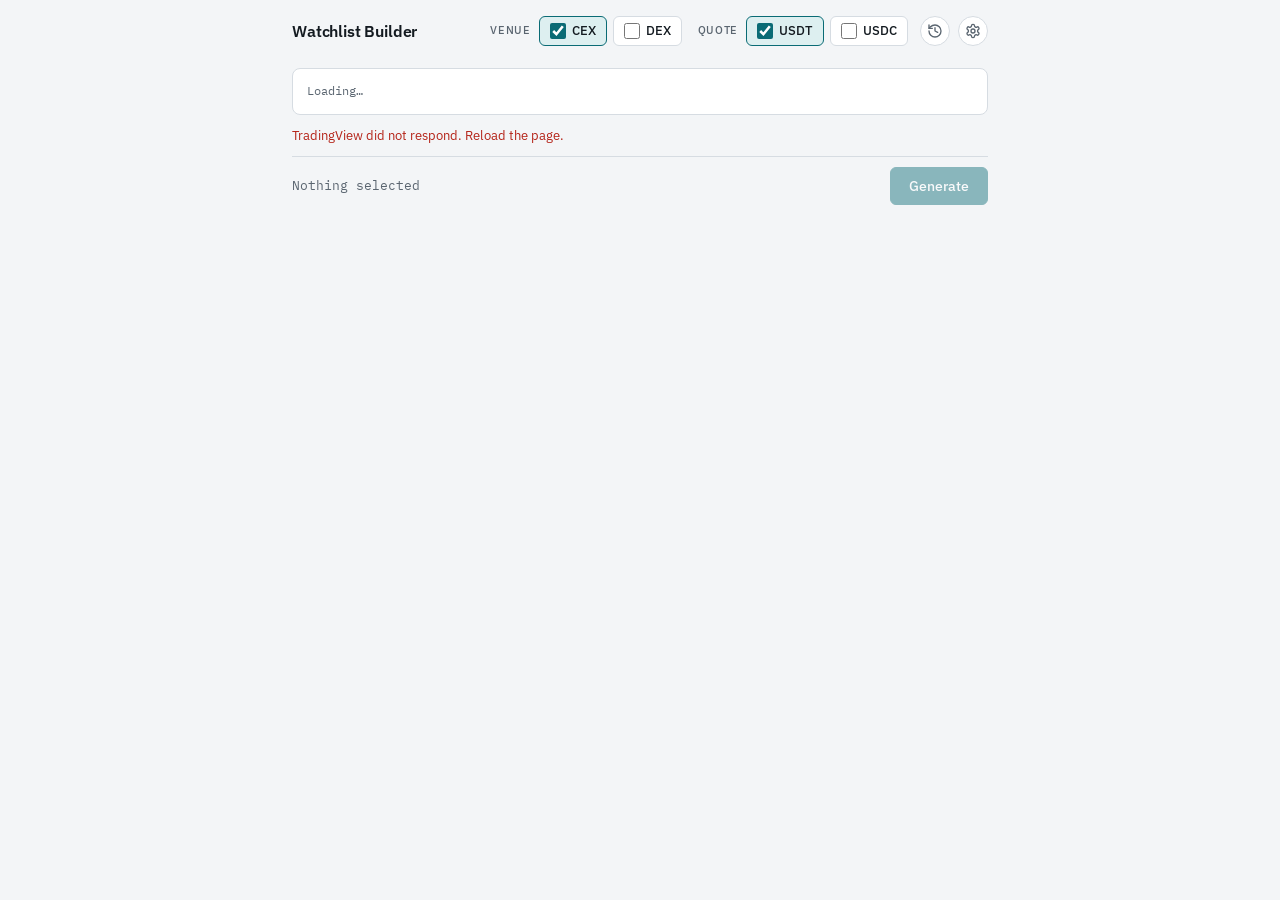
<file: index.html>
<!doctype html>
<html lang="en">
<head>
<meta charset="utf-8">
<meta name="viewport" content="width=device-width, initial-scale=1, viewport-fit=cover">
<title>Watchlist Builder</title>
<meta name="description" content="Live USDT and USDC symbol lists from crypto exchanges, ready to import into TradingView: spot, perps, TradFi">
<script src="shared.js"></script>
<link rel="preconnect" href="https://fonts.googleapis.com">
<link rel="preconnect" href="https://fonts.gstatic.com" crossorigin>
<link rel="stylesheet" href="https://fonts.googleapis.com/css2?family=IBM+Plex+Mono:wght@400&family=IBM+Plex+Sans:wght@400;500;600&display=swap">
<link rel="stylesheet" href="base.css">
<style>
/* Layout: one column; quote chips, exchange × market matrix, sticky action bar, generated lists. */
/* Header: name on the left, quote choice and the settings gear on the right. */
/* The header stays pinned while the table scrolls; the table's column headers stick right under it (--head-h). */
.top { position: sticky; top: 0; z-index: 4; background: var(--bg); padding-block: max(16px, env(safe-area-inset-top, 0px)) 10px; display: grid; grid-template-columns: minmax(0, 1fr) auto auto; grid-template-areas: "name quote gear";
  align-items: center; gap: 8px 12px; }
.name { grid-area: name; margin: 0; font-size: 16px; font-weight: 600; letter-spacing: -0.01em; white-space: nowrap; overflow: hidden; text-overflow: ellipsis; }
.opts { grid-area: quote; display: flex; flex-wrap: wrap; align-items: center; gap: 8px 16px; }
.field { display: flex; align-items: center; gap: 8px; }
.gearwrap { grid-area: gear; position: relative; display: flex; gap: 8px; }

@media (max-width: 680px) {
  .top { grid-template-columns: minmax(0, 1fr) auto; grid-template-areas: "name gear" "quote quote"; }
  .opts { justify-self: start; }
}
.matrix { overflow: clip; border: 1px solid var(--line); border-radius: 8px; background: var(--surface); }
/* Fixed layout: each visible market column gets 23% (or an equal share of 76% when there are many), the exchange column the rest. */
table { width: 100%; table-layout: fixed; border-collapse: collapse; font-variant-numeric: tabular-nums; }
th, td { padding: 0; border-bottom: 1px solid var(--line); }
thead th { position: sticky; top: var(--head-h, 0px); z-index: 1; background: var(--surface); font-size: 11px; font-weight: 500;
  text-transform: uppercase; letter-spacing: 0.05em; color: var(--muted); box-shadow: inset 0 -1px 0 var(--line); }
tbody tr:last-child th, tbody tr:last-child td { border-bottom: 0; }
tbody tr:hover { background: var(--row); }
tbody th { text-align: left; font-weight: 500; white-space: nowrap; }
label.c { display: flex; align-items: center; gap: 7px; padding: 6px 10px; min-height: 34px; cursor: pointer; user-select: none; }
label.c span { min-width: 0; overflow: hidden; text-overflow: ellipsis; white-space: nowrap; }
label.c span small { display: block; overflow: hidden; text-overflow: ellipsis; font-size: 11px; font-weight: 400; color: var(--muted); line-height: 1.25; }
/* Same left inset in every cell of a column, header included, so the checkboxes line up vertically. */
td label.c, thead th:not(:first-child) label.c { padding-left: 14px; }
td .n { font-family: var(--f-mono); font-size: 12px; color: var(--muted); }
td:has(input:checked) { background: var(--accent-soft); }
td:has(input:checked) .n { color: var(--fg); }
td.off { color: var(--muted); font-family: var(--f-mono); font-size: 12px; }
.bar { position: sticky; bottom: 0; z-index: 2; display: flex; align-items: center; justify-content: space-between; gap: 12px;
  background: var(--bg); border-top: 1px solid var(--line); padding-block: 10px max(10px, env(safe-area-inset-bottom, 0px)); }
.sel { min-width: 0; font-size: 13px; color: var(--muted); font-family: var(--f-mono); white-space: nowrap; overflow: hidden; text-overflow: ellipsis; }
/* Settings: a panel that opens below the gear, right-aligned to it. */
.pop { position: absolute; z-index: 5; right: 0; top: calc(100% + 6px); width: min(300px, calc(100vw - 24px)); display: grid; gap: 12px; padding: 12px 14px;
  background: var(--surface); border: 1px solid var(--line); border-radius: 8px; box-shadow: 0 10px 28px var(--shadow); }
.pop hr { border: 0; border-top: 1px solid var(--line); margin: 0; }
.pop-col { display: grid; gap: 6px; font-size: 13px; }
.pop { max-height: calc(100vh - var(--head-h, 60px) - 12px); overflow: auto; }
.pop-row { display: flex; align-items: center; justify-content: space-between; gap: 12px; font-size: 13px; }
label.pop-row { cursor: pointer; }
#out { display: grid; gap: 14px; padding-bottom: 24px; scroll-margin-top: 12px; }
.list { display: grid; gap: 6px; }
.list-head { display: flex; flex-wrap: wrap; align-items: center; gap: 6px 10px; }
.list-head h2 { font-size: 14px; font-weight: 600; margin: 0; }
.list-head .n { font-family: var(--f-mono); font-size: 12px; color: var(--muted); }
.list-head .acts { margin-left: auto; display: flex; gap: 6px; align-items: center; }
textarea { width: 100%; height: 64px; resize: vertical; font-family: var(--f-mono); font-size: 11.5px; line-height: 1.45;
  padding: 8px 10px; border: 1px solid var(--line); border-radius: 6px; background: var(--surface); color: var(--fg); }
table.dense td label.c, table.dense thead th:not(:first-child) label.c { flex-direction: column; justify-content: center; gap: 3px; min-height: 44px; padding-left: 2px; padding-right: 2px; }
@media (max-width: 600px) {
  /* Labels read bottom to top, so each starts at its checkbox: checkboxes sit on one line at the bottom of the header. */
  table.dense thead th { vertical-align: bottom; }
  table.dense thead th:not(:first-child) label.c { flex-direction: column-reverse; justify-content: flex-start; }
  table.dense thead th:first-child label.c { align-items: flex-end; }
  table.dense thead th:not(:first-child) label.c span { writing-mode: vertical-rl; transform: rotate(180deg); max-height: 64px; }
  table.dense td .n { font-size: 10px; letter-spacing: -0.02em; }
  label.c { padding: 6px 4px; gap: 6px; }
  tbody th label.c, thead th:first-child label.c { padding-left: 8px; }
  td label.c, thead th:not(:first-child) label.c { flex-direction: column; justify-content: center; gap: 3px; min-height: 44px; padding-left: 4px; }
  thead th { font-size: 10px; letter-spacing: 0.02em; }
  tbody th { font-size: 13px; }
  td .n { font-size: 11px; }
}
</style>
</head>
<body>
<main class="wrap">
  <header class="top">
    <h1 class="name">Watchlist Builder</h1>
    <div class="opts">
      <div class="field">
        <span class="lbl" id="venue-lbl">Venue</span>
        <div class="grp" id="venues" role="group" aria-labelledby="venue-lbl">
          <label class="chip"><input type="checkbox" value="cex" checked> CEX</label>
          <label class="chip"><input type="checkbox" value="dex"> DEX</label>
        </div>
      </div>
      <div class="field">
        <span class="lbl" id="quote-lbl">Quote</span>
        <div class="grp" id="quotes" role="group" aria-labelledby="quote-lbl">
          <label class="chip"><input type="checkbox" value="USDT" checked> USDT</label>
          <label class="chip"><input type="checkbox" value="USDC"> USDC</label>
        </div>
      </div>
    </div>
    <div class="gearwrap">
      <a class="icon" href="log.html" aria-label="Changes Log" title="Changes Log">
        <svg viewBox="0 0 24 24" fill="none" stroke="currentColor" stroke-width="2" stroke-linecap="round" stroke-linejoin="round" aria-hidden="true"><path d="M3 12a9 9 0 1 0 9-9 9.75 9.75 0 0 0-6.74 2.74L3 8"/><path d="M3 3v5h5"/><path d="M12 7v5l4 2"/></svg>
      </a>
      <button type="button" class="icon" id="gear" aria-label="Settings" aria-expanded="false" aria-controls="settings">
        <svg viewBox="0 0 24 24" fill="none" stroke="currentColor" stroke-width="2" stroke-linecap="round" stroke-linejoin="round" aria-hidden="true"><path d="M12.22 2h-.44a2 2 0 0 0-2 2v.18a2 2 0 0 1-1 1.73l-.43.25a2 2 0 0 1-2 0l-.15-.08a2 2 0 0 0-2.73.73l-.22.38a2 2 0 0 0 .73 2.73l.15.1a2 2 0 0 1 1 1.72v.51a2 2 0 0 1-1 1.74l-.15.09a2 2 0 0 0-.73 2.73l.22.38a2 2 0 0 0 2.73.73l.15-.08a2 2 0 0 1 2 0l.43.25a2 2 0 0 1 1 1.73V20a2 2 0 0 0 2 2h.44a2 2 0 0 0 2-2v-.18a2 2 0 0 1 1-1.73l.43-.25a2 2 0 0 1 2 0l.15.08a2 2 0 0 0 2.73-.73l.22-.39a2 2 0 0 0-.73-2.73l-.15-.08a2 2 0 0 1-1-1.74v-.5a2 2 0 0 1 1-1.74l.15-.09a2 2 0 0 0 .73-2.73l-.22-.38a2 2 0 0 0-2.73-.73l-.15.08a2 2 0 0 1-2 0l-.43-.25a2 2 0 0 1-1-1.73V4a2 2 0 0 0-2-2z"/><circle cx="12" cy="12" r="3"/></svg>
      </button>
      <div class="pop" id="settings" role="group" aria-label="Settings" hidden>
        <span class="lbl">Table</span>
      <label class="pop-row" for="split"><span>Split TradFi by ticker</span><input type="checkbox" id="split"></label>
      <label class="pop-row" for="fresh"><span>Hide stale (no price 7+ days)</span><input type="checkbox" id="fresh" checked></label>
      <div class="pop-col"><span id="age-lbl">Listed</span><div id="agepick" role="group" aria-labelledby="age-lbl"></div></div>
      <hr>
      <span class="lbl" id="settings-lbl">Generation</span>
        <div class="pop-row"><span id="mode-lbl">Lists</span>
          <div class="seg" id="mode" role="radiogroup" aria-labelledby="mode-lbl">
            <label><input type="radio" name="mode" value="together" checked><span>Together</span></label>
            <label><input type="radio" name="mode" value="separate"><span>Separate</span></label>
          </div>
        </div>
        <label class="pop-row" for="sections"><span>Sections in .txt</span><input type="checkbox" id="sections" checked></label>
        <hr>
        <span class="lbl">Appearance</span>
        <div class="pop-row"><span id="theme-lbl">Theme</span>
          <div class="seg" id="theme" role="radiogroup" aria-labelledby="theme-lbl">
            <label><input type="radio" name="theme" value="auto" checked><span>Auto</span></label>
            <label><input type="radio" name="theme" value="light"><span>Light</span></label>
            <label><input type="radio" name="theme" value="dark"><span>Dark</span></label>
          </div>
        </div>

      </div>
    </div>
  </header>
  <div class="matrix">
    <table>
      <colgroup id="cols"><col style="width:31%"><col><col><col><col></colgroup>
      <thead><tr id="head"></tr></thead>
      <tbody id="body"><tr><td class="off" colspan="5" style="padding:14px">Loading…</td></tr></tbody>
    </table>
  </div>
  <p class="note error" id="loaderr" hidden></p>
  <div class="bar">
    <span class="sel" id="sel">Nothing selected</span>
    <button type="button" class="btn primary" id="go" disabled>Generate</button>
  </div>
  <section id="out" hidden aria-live="polite"></section>
</main>

<script>
// Source: TradingView's public symbol scanner, queried anonymously from this page (it
// allows cross-origin requests and no cookies are sent), so every symbol is importable.
// A derivative without a base currency is a stock, ETF, index, commodity or FX pair: "TradFi".
// Exchanges come from the response itself; TradingView tags every symbol "cex" or "dex" (centralization).
const SCANNER = "https://scanner.tradingview.com/crypto/scan";
const TV_LIMIT = 1000; // symbols per TradingView watchlist
const STALE_DAYS = 7;  // "Hide stale": no price from TradingView for this long (a dead feed, a delisted pair)
const BASE_KINDS = [["spot", "Spot"], ["perp", "Perps"]]; // dated futures left out: few under USDT/USDC, and they expire
const TRADFI = [["tradfi", "TradFi"]];
const TRADFI_SPLIT = [["stock", "Stocks"], ["index", "Indices"], ["metal", "Metals"], ["cmdty", "Commod."], ["fx", "FX"]];
const KIND_FULL = { spot: "Spot", perp: "Perps", tradfi: "TradFi", stock: "Stocks", index: "Indices", metal: "Metals", cmdty: "Commodities", fx: "FX" };
const KIND_FILE = { spot: "spot", perp: "perps", tradfi: "tradfi", stock: "stocks", index: "indices", metal: "metals", cmdty: "commodities", fx: "fx" };
const SUBS = TRADFI_SPLIT.map(([k]) => k);
const splitOn = () => $("split").checked;
const kinds = () => [...BASE_KINDS, ...(splitOn() ? TRADFI_SPLIT : TRADFI)];
// TradingView has no subtype for TradFi, so the split classifies by the underlying, guessed from the ticker:
//   Stocks      one company, including leveraged funds on a single stock (TSLL, NVDL, CONL) and single-coin crypto funds (IBIT, BITO);
//   Indices     index contracts (US500, SPX500, NAS100) and funds on a basket or an index: broad, sector,
//               country, bond and volatility ETFs (SPY, QQQ, IWM, XLK, EWJ, TLT, UVXY);
//   Metals      metal contracts and metal funds (XAU, GOLD, GLD, SLV);
//   Commodities energy, farm and freight contracts and funds (CL, NATGAS, USO, CORN, BWET), GPU compute (H100);
//   FX          currency pairs.
// Funds are a known list (TradingView does not flag them); a fund missing from it falls back to Stocks.
const CCY = "USD|EUR|GBP|JPY|CHF|AUD|NZD|CAD|SGD|HKD|CNH|CNY|SEK|NOK|DKK|PLN|TRY|ZAR|MXN|BRL|ARS|INR|IDR|KRW|TWD|THB|ILS|RUB|HUF|CZK";
const FUNDS = {
  index: new Set(("SPY SPYM VOO IVV QQQ QLD TQQQ SQQQ SPXL UPRO UDOW DIA IWM TNA TZA SCHD VUG VGT JEPQ MAGS FNGU " +
    "XLB XLE XLF XLI XLK XLP XLU XLV XLY SMH SOXX SOXL SOXS SOXQ KRE XBI IBB LABU IGV CIBR BOTZ AIQ ARKK ARKG IYF VFH " +
    "XME OIH XOP URA URNM REMX COPX GDX GDXJ SIL SILJ NUGT KWEB BUG DFEN SHLD DRAM RAM LYTE NCLD " +
    "EWH EWJ EWT EWY EWZ FXI INDA EEM EFA IEFA IEMG VGK VWO FLKR ARGT KODEX200 KORU KSTR " +
    "TLT TBT TMF IEF LQD HYG AGG SGOV BIL USHY UVXY BVOL EVOL VOLX GVZ DXYZ").split(" ")),
  metal: new Set("GLD IAU SLV UGL AGQ".split(" ")),
  cmdty: new Set("USO UCO BOIL GSG BWET".split(" ")),
};
const TF_RULES = [
  ["fx", new RegExp(`^(${CCY})(${CCY})$`)],
  ["metal", /^(X(AU|AG|PT|PD)[A-Z]*|XCU|XAL|XNI|XPB\d*|XZN|GOLD(XAU|CIR)?|SILVER(XAG)?|PLATINUM(XPT)?|PALLADIUM(XPD)?|COPPER|ALUMIN(I)?UM(XAL)?|NICKEL(XNI)?|ZINC(XZN)?|LEAD(XPB)?|TUNGSTEN)$/],
  ["cmdty", /^(CL|BZ|NG|NGAS|NATGAS|NATURALGAS(NG)?|USOIL|UKOIL(UST\.P)?|WTIOIL|OILWTI|BRENTOIL|OILBRENT|XTI|XBR|HEATINGOIL|CORN|WHEAT|SOYBEAN|COFFEE|SUGAR|COCOA|COTTON|H100|B200)$/],
  ["index", /^(US30|US100|US500|US2000(USD)?|NAS100|NASDAQ100|NDX100|SP500|SPX500|DJ30|DOWJONES|GER40|DE30EUR|DE40|UK100(GBP)?|FR40(EUR)?|EU50(EUR)?|JP225(USD)?|JPN225|NIKKEI225|HK50(\.P)?|HK33HKD|HSCHKD|AU200AUD|AUS200|KOSPI|KR200|NIFTY50|NIFTYBANK|RUSSELL2000|TECH100|VIX|USDOLLARINDEXDXY|DXY|COIN50|BTCDVOL|[A-Z0-9]+IXUST\.P|[BE]VIVUST\.P)$/],
];
function tradfiSub(symbol) {
  const root = symbol.split(":")[1].replace(/(USDT|USDC)(\.P|\d{2}[A-Z]\d{4})?$/, "");
  const names = [root, root.replace(/(STOCK|ETF|US)$/, "")]; // some exchanges suffix tickers: DIASTOCK, SMHUS, IBBETF
  for (const [cls, set] of Object.entries(FUNDS)) if (names.some(n => set.has(n))) return cls;
  return (TF_RULES.find(([, re]) => re.test(root)) || ["stock"])[0];
}

const kindOf = (type, base) => type === "spot" ? "spot" : !base ? "tradfi" : "perp";
const key = (ex, k) => `${ex}|${k}`;
const fmt = n => n.toLocaleString("en-US");

async function scan(exchanges) { // all exchanges when none are given
  const body = { columns: ["exchange", "type", "currency", "base_currency", "centralization", "last-price-update-time", "first_bar_time"], range: [0, 300000],
    filter: [{ left: "type", operation: "in_range", right: ["spot", "swap"] },
             { left: "currency", operation: "in_range", right: ["USDT", "USDC"] }] };
  if (exchanges) body.filter.push({ left: "exchange", operation: "in_range", right: exchanges });
  let r;
  // A plain-text body keeps this a simple CORS request (no preflight).
  try { r = await fetch(SCANNER, { method: "POST", body: JSON.stringify(body), cache: "no-store" }); }
  catch (_) { throw new Error("TradingView did not respond"); }
  if (!r.ok) throw new Error(`TradingView: HTTP ${r.status}`);
  const j = await r.json();
  const staleBefore = Date.now() / 1000 - STALE_DAYS * 86400;
  return j.data.map(x => { const k = kindOf(x.d[1], x.d[3]);
    return { s: x.s, ex: x.d[0], k, sub: k === "tradfi" ? tradfiSub(x.s) : k, q: x.d[2], v: x.d[4], stale: !(x.d[5] > staleBefore), first: x.d[6] || 0 }; });
}

const $ = id => document.getElementById(id);
const head = $("head"), body = $("body"), go = $("go"), out = $("out");
const selected = new Set();
let rows = [], counts = new Map(); // counts: key -> symbols in that cell under the ticked quotes
let exchanges = [], venueOf = {};    // exchange order and "cex" / "dex" per exchange, from the load response

const quotes = () => new Set([...$("quotes").querySelectorAll("input:checked")].map(i => i.value));
const cellOf = r => key(r.ex, splitOn() ? r.sub : r.k);
// "Listed": a symbol is new when its first bar on TradingView, about its listing date, falls within the picked days.
let agePick = null;
function listedBounds() { // [from, to) in Unix seconds
  const [f, t] = agePick ? agePick.range() : ["", ""];
  return [f ? Date.parse(f + "T00:00:00Z") / 1000 : 0, t ? Date.parse(t + "T00:00:00Z") / 1000 + 86400 : Infinity];
}
const wanted = (r, qs, lb = listedBounds()) => qs.has(r.q) && !(r.stale && $("fresh").checked) && r.first >= lb[0] && r.first < lb[1];
function recount() {
  const qs = quotes(), lb = listedBounds();
  counts = new Map();
  for (const r of rows) if (wanted(r, qs, lb)) counts.set(cellOf(r), (counts.get(cellOf(r)) || 0) + 1);
}
const venues = () => new Set([...$("venues").querySelectorAll("input:checked")].map(i => i.value));
function indexExchanges() {
  const tags = {}, total = {};
  for (const r of rows) {
    total[r.ex] = (total[r.ex] || 0) + 1;
    if (r.v) (tags[r.ex] ||= {})[r.v] = ((tags[r.ex] || {})[r.v] || 0) + 1;
  }
  venueOf = Object.fromEntries(Object.keys(total).map(ex => {
    const t = tags[ex] || {};
    return [ex, (t.dex || 0) > (t.cex || 0) ? "dex" : "cex"]; // majority tag; untagged counts as CEX
  }));
  const rank = ex => RANK[ex] ?? Infinity;
  exchanges = Object.keys(total).sort((a, b) => (venueOf[a] === "dex") - (venueOf[b] === "dex") || rank(a) - rank(b) || total[b] - total[a] || a.localeCompare(b));
}
const enabled = (ex, k) => venues().has(venueOf[ex]) && (counts.get(key(ex, k)) || 0) > 0;

function headerBox(label, aria, cells) {
  const th = document.createElement("th");
  th.innerHTML = `<label class="c"><input type="checkbox"> <span></span></label>`;
  th.querySelector("input").setAttribute("aria-label", aria);
  th.querySelector("span").textContent = label;
  th.querySelector("input")._cells = cells;
  return th;
}

function buildTable() {
  const exs = exchanges;
  head.replaceChildren(headerBox("All", "Select the whole table", () => exs.flatMap(ex => kinds().map(([k]) => [ex, k]))));
  for (const [k, label] of kinds()) head.append(headerBox(label, `Select column ${label}`, () => exs.map(ex => [ex, k])));
  body.replaceChildren();
  for (const ex of exs) {
    const tr = document.createElement("tr");
    const { title, sub } = exParts(ex);
    const th = headerBox(title, `Select row ${exName(ex)}`, () => kinds().map(([k]) => [ex, k]));
    if (sub) th.querySelector("span").append(Object.assign(document.createElement("small"), { textContent: sub }));
    th.setAttribute("scope", "row");
    tr.append(th);
    for (const [k, label] of kinds()) {
      const td = document.createElement("td");
      td.dataset.key = key(ex, k);
      td.innerHTML = `<label class="c"><input type="checkbox"> <span class="n"></span></label>`;
      td.querySelector("input").setAttribute("aria-label", `${exName(ex)}: ${label}`);
      td.querySelector("input").addEventListener("change", e => { e.target.checked ? selected.add(td.dataset.key) : selected.delete(td.dataset.key); refresh(); });
      tr.append(td);
    }
    body.append(tr);
  }
  for (const box of document.querySelectorAll("th input")) box.addEventListener("change", () => {
    const cells = box._cells().filter(([ex, k]) => enabled(ex, k));
    const all = cells.length && cells.every(([ex, k]) => selected.has(key(ex, k)));
    for (const [ex, k] of cells) all ? selected.delete(key(ex, k)) : selected.add(key(ex, k));
    refresh();
  });
}

function refresh() {
  // An exchange of an unticked venue, or with nothing under the ticked quotes, is hidden rather than shown as a row of dashes;
  // so is a market column that no visible exchange has (a DEX-only view keeps just Spot).
  for (const tr of body.querySelectorAll("tr")) tr.hidden = ![...tr.querySelectorAll("td")].some(td => enabled(...td.dataset.key.split("|")));
  const shown = kinds().map(([k]) => exchanges.some(ex => enabled(ex, k)));
  for (const tr of [head, ...body.querySelectorAll("tr")]) shown.forEach((on, i) => { tr.children[i + 1].hidden = !on; });
  const n = shown.filter(Boolean).length;
  const per = Math.min(23, 76 / Math.max(n, 1)); // market columns: 23% each (three leave the exchange 31%), more share 76%
  $("cols").innerHTML = `<col style="width:${100 - n * per}%">` + "<col>".repeat(n);
  document.querySelector(".matrix table").classList.toggle("dense", n > 4);
  for (const td of body.querySelectorAll("td")) {
    const n = enabled(...td.dataset.key.split("|")) ? counts.get(td.dataset.key) : 0, box = td.querySelector("input");
    td.classList.toggle("off", !n);
    box.disabled = !n; box.hidden = !n;
    box.checked = !!n && selected.has(td.dataset.key);
    td.querySelector(".n").textContent = n || "—";
  }
  for (const box of document.querySelectorAll("th input")) {
    const cells = box._cells().filter(([ex, k]) => enabled(ex, k));
    const on = cells.filter(([ex, k]) => selected.has(key(ex, k))).length;
    box.disabled = !cells.length;
    box.checked = cells.length > 0 && on === cells.length;
    box.indeterminate = on > 0 && on < cells.length;
  }
  const picked = [...selected].filter(c => enabled(...c.split("|")));
  const total = picked.reduce((s, c) => s + counts.get(c), 0);
  const listed = agePick ? agePick.label() : "";
  $("sel").textContent = (picked.length ? `${fmt(total)} symbols` : "Nothing selected") + (listed ? ` · listed ${listed}` : "");
  go.disabled = !picked.length;
  out.hidden = true;
  last = null;
}

const note = (text, error) => Object.assign(document.createElement("p"), { className: error ? "note error" : "note", textContent: text });
const chunk = (a, n) => a.length <= n ? [a] : Array.from({ length: Math.ceil(a.length / n) }, (_, i) => a.slice(i * n, i * n + n));

// Clipboard API first; if the browser refuses, select the text and try the legacy copy (the selection stays visible).
function copyText(text, ta) {
  const fallback = () => { ta.focus(); ta.select(); try { document.execCommand("copy"); } catch (_) {} };
  if (navigator.clipboard && navigator.clipboard.writeText) navigator.clipboard.writeText(text).catch(fallback);
  else fallback();
}

function confirmClick(el) {
  el.classList.add("done");
  clearTimeout(el._done);
  el._done = setTimeout(() => el.classList.remove("done"), 900);
}

function listBox(list) {
  const text = list.items.join(",");
  const box = document.createElement("div");
  box.className = "list";
  box.innerHTML = `<div class="list-head"><h2></h2><span class="n"></span><div class="acts">
    <button type="button" class="btn ghost">Copy</button><a class="btn ghost">Download</a></div></div>
    <textarea readonly aria-label="Symbols"></textarea>`;
  box.querySelector("h2").textContent = list.title;
  box.querySelector(".n").textContent = fmt(list.items.length);
  const ta = box.querySelector("textarea");
  ta.value = text;
  box.querySelector("button").addEventListener("click", () => copyText(text, ta));
  const a = box.querySelector("a");
  a.href = URL.createObjectURL(new Blob([list.text], { type: "text/plain" }));
  a.download = list.file;
  return box;
}

// Minimal store-only ZIP, so "download all" is one file.
const enc = new TextEncoder();
const CRC = Array.from({ length: 256 }, (_, n) => { let c = n; for (let k = 0; k < 8; k++) c = c & 1 ? 0xEDB88320 ^ (c >>> 1) : c >>> 1; return c >>> 0; });
const crc32 = b => { let c = 0xFFFFFFFF; for (const x of b) c = CRC[(c ^ x) & 0xFF] ^ (c >>> 8); return (c ^ 0xFFFFFFFF) >>> 0; };
function zip(files) {
  const parts = [], central = [];
  let offset = 0;
  for (const f of files) {
    const name = enc.encode(f.name), data = enc.encode(f.text), crc = crc32(data);
    const lh = new DataView(new ArrayBuffer(30));
    lh.setUint32(0, 0x04034b50, true); lh.setUint16(4, 20, true); lh.setUint16(12, 0x21, true);
    lh.setUint32(14, crc, true); lh.setUint32(18, data.length, true); lh.setUint32(22, data.length, true); lh.setUint16(26, name.length, true);
    const ch = new DataView(new ArrayBuffer(46));
    ch.setUint32(0, 0x02014b50, true); ch.setUint16(4, 20, true); ch.setUint16(6, 20, true); ch.setUint16(14, 0x21, true);
    ch.setUint32(16, crc, true); ch.setUint32(20, data.length, true); ch.setUint32(24, data.length, true);
    ch.setUint16(28, name.length, true); ch.setUint32(42, offset, true);
    parts.push(lh.buffer, name, data); central.push(ch.buffer, name);
    offset += 30 + name.length + data.length;
  }
  const size = central.reduce((s, p) => s + p.byteLength, 0);
  const end = new DataView(new ArrayBuffer(22));
  end.setUint32(0, 0x06054b50, true); end.setUint16(8, files.length, true); end.setUint16(10, files.length, true);
  end.setUint32(12, size, true); end.setUint32(16, offset, true);
  return new Blob([...parts, ...central, end.buffer], { type: "application/zip" });
}

let last = null; // { order, byCell } from the latest Generate; mode and sections re-render it without a new request

async function run() {
  const cells = [...selected].filter(c => enabled(...c.split("|")));
  const exs = [...new Set(cells.map(c => c.split("|")[0]))];
  const qs = quotes();
  go.disabled = true; go.textContent = "Loading…";
  try {
    const fresh = await scan(exs);
    const byCell = new Map(cells.map(c => [c, []]));
    for (const r of fresh) if (wanted(r, qs)) { const c = byCell.get(cellOf(r)); if (c) c.push(r.s); }
    const order = exchanges.flatMap(ex => kinds().map(([k]) => key(ex, k))).filter(c => byCell.has(c) && byCell.get(c).length);
    for (const c of order) byCell.get(c).sort();
    last = { order, byCell };
    render();
  } catch (err) {
    last = null;
    out.replaceChildren(note(err.message, true));
    out.hidden = false;
  }
  go.textContent = "Generate"; go.disabled = false;
  out.scrollIntoView({ behavior: matchMedia("(prefers-reduced-motion: reduce)").matches ? "auto" : "smooth", block: "start" });
}

const cellName = c => { const [ex, k] = c.split("|"); return `${exName(ex).replace(/ · /g, " ")} ${KIND_FULL[k]}`; };
const cellLabel = c => { const [ex, k] = c.split("|"); return `${exName(ex)} · ${KIND_FULL[k]}`; };
const cellSlug = c => { const [ex, k] = c.split("|"); return `${ex.toLowerCase()}-${KIND_FILE[k]}`; };

// Fill lists of at most TV_LIMIT entries; with sections on, each "###Name" header takes a slot too.
function pack(groups, sections) {
  const parts = [];
  let cur = [], used = 0;
  for (const { cell, items } of groups) {
    let i = 0;
    while (i < items.length) {
      const room = TV_LIMIT - used - (sections ? 1 : 0);
      if (room <= 0) { parts.push(cur); cur = []; used = 0; continue; }
      const take = items.slice(i, i + room);
      cur.push({ cell, items: take });
      used += take.length + (sections ? 1 : 0);
      i += take.length;
    }
  }
  if (cur.length) parts.push(cur);
  return parts;
}

function render() {
  for (const a of out.querySelectorAll("a[href^=blob]")) URL.revokeObjectURL(a.href);
  out.replaceChildren();
  out.hidden = false;
  const { order, byCell } = last;
  if (!order.length) { out.append(note("No symbols for this selection")); return; }
  const sections = $("sections").checked;
  const together = form("mode") === "together";
  const groups = order.map(cell => ({ cell, items: byCell.get(cell) }));
  let lists;
  if (together) {
    const parts = pack(groups, sections);
    lists = parts.map((g, i) => ({ groups: g,
      title: "Watchlist" + (parts.length > 1 ? ` · part ${i + 1} of ${parts.length}` : ""),
      file: `tradingview-watchlist${parts.length > 1 ? "-part-" + (i + 1) : ""}.txt` }));
  } else {
    lists = groups.flatMap(g => pack([g], sections).map((p, i, arr) => ({ groups: p,
      title: cellLabel(g.cell) + (arr.length > 1 ? ` · part ${i + 1}` : ""),
      file: `tradingview-${cellSlug(g.cell)}${arr.length > 1 ? "-" + (i + 1) : ""}.txt` })));
  }
  for (const l of lists) {
    l.items = l.groups.flatMap(g => g.items);
    l.text = sections ? l.groups.flatMap(g => [`###${cellName(g.cell)}`, ...g.items]).join(",") : l.items.join(",");
  }
  if (together && lists.length > 1) out.append(note(`A TradingView watchlist holds up to ${fmt(TV_LIMIT)} entries, so the list is split into ${lists.length} parts.`));
  if (lists.length > 1) {
    const a = Object.assign(document.createElement("a"), { className: "btn ghost", textContent: `Download all (.zip, ${lists.length} files)`,
      href: URL.createObjectURL(zip(lists.map(l => ({ name: l.file, text: l.text })))), download: "tradingview-watchlists.zip" });
    const row = document.createElement("div"); row.append(a); out.append(row);
  }
  for (const l of lists) out.append(listBox(l));
}

const form = name => document.querySelector(`input[name=${name}]:checked`).value;
const gear = $("gear"), pop = $("settings");
function setPop(open) {
  pop.hidden = !open;
  gear.setAttribute("aria-expanded", String(open));
  if (open) pop.querySelector("input:checked").focus();
}
gear.addEventListener("click", () => setPop(pop.hidden));
// The event path is taken at click time: a calendar day re-renders (and leaves the DOM) while the click is handled.
document.addEventListener("click", e => { const path = e.composedPath(); if (!pop.hidden && !path.includes(pop) && !path.includes(gear)) setPop(false); });
document.addEventListener("keydown", e => { if (e.key === "Escape" && !pop.hidden) { setPop(false); gear.focus(); } });

const STORE = "wb-settings", root = document.documentElement;
function saveSettings() {
  try { localStorage.setItem(STORE, JSON.stringify({ venues: [...venues()], quotes: [...quotes()], split: $("split").checked, fresh: $("fresh").checked, listed: agePick.state(), mode: form("mode"), sections: $("sections").checked, theme: form("theme") })); }
  catch (_) {}
}
agePick = rangePicker($("agepick"), { name: "age", presets: [["0", "All"], ["1", "1d"], ["7", "7d"], ["30", "30d"]],
  preset: "0", onChange: () => { saveSettings(); recount(); refresh(); } });
function restoreSettings() {
  let st = {};
  try { st = JSON.parse(localStorage.getItem(STORE)) || {}; } catch (_) {}
  if (Array.isArray(st.venues)) for (const i of $("venues").querySelectorAll("input")) i.checked = st.venues.includes(i.value);
  if (Array.isArray(st.quotes)) for (const i of $("quotes").querySelectorAll("input")) i.checked = st.quotes.includes(i.value);
  if (st.mode === "together" || st.mode === "separate") document.querySelector(`input[name=mode][value=${st.mode}]`).checked = true;
  if (typeof st.sections === "boolean") $("sections").checked = st.sections;
  if (typeof st.split === "boolean") $("split").checked = st.split;
  if (typeof st.fresh === "boolean") $("fresh").checked = st.fresh;
  agePick.set(st.listed || (st.age ? { preset: st.age } : null)); // st.age: the older presets-only setting
  document.querySelector(`input[name=theme][value=${root.dataset.theme || "auto"}]`).checked = true;
}
function settingsChanged() {
  saveSettings();
  if (last && !out.hidden) render();
}
$("mode").addEventListener("change", settingsChanged);
$("sections").addEventListener("change", settingsChanged);
$("theme").addEventListener("change", () => {
  const t = form("theme");
  if (t === "auto") delete root.dataset.theme; else root.dataset.theme = t;
  saveSettings();
});
$("quotes").addEventListener("change", () => { saveSettings(); recount(); refresh(); });
$("venues").addEventListener("change", () => { saveSettings(); refresh(); });
$("fresh").addEventListener("change", () => { saveSettings(); recount(); refresh(); });

// Switching the split keeps the choice: a ticked TradFi cell becomes all its sub-columns, and back.
$("split").addEventListener("change", () => {
  const on = splitOn();
  for (const c of [...selected]) {
    const [ex, k] = c.split("|");
    if (on && k === "tradfi") { selected.delete(c); for (const sk of SUBS) selected.add(key(ex, sk)); }
    if (!on && SUBS.includes(k)) { selected.delete(c); selected.add(key(ex, "tradfi")); }
  }
  saveSettings();
  if (rows.length) { recount(); buildTable(); refresh(); }
});
restoreSettings();
go.addEventListener("click", run);
const topBar = document.querySelector(".top");
new ResizeObserver(() => root.style.setProperty("--head-h", `${topBar.offsetHeight}px`)).observe(topBar);
out.addEventListener("click", e => { const b = e.target.closest(".btn.ghost"); if (b) confirmClick(b); });

(async () => {
  try { rows = await scan(); }
  catch (err) { $("loaderr").textContent = `${err.message}. Reload the page.`; $("loaderr").hidden = false; return; }
  const firsts = rows.filter(r => r.first).map(r => isoDay(r.first * 1000)).sort();
  agePick.bounds(firsts[0], isoDay(Date.now()), new Set(firsts));
  indexExchanges(); recount(); buildTable(); refresh();
})();
</script>
</body>
</html>
</file>
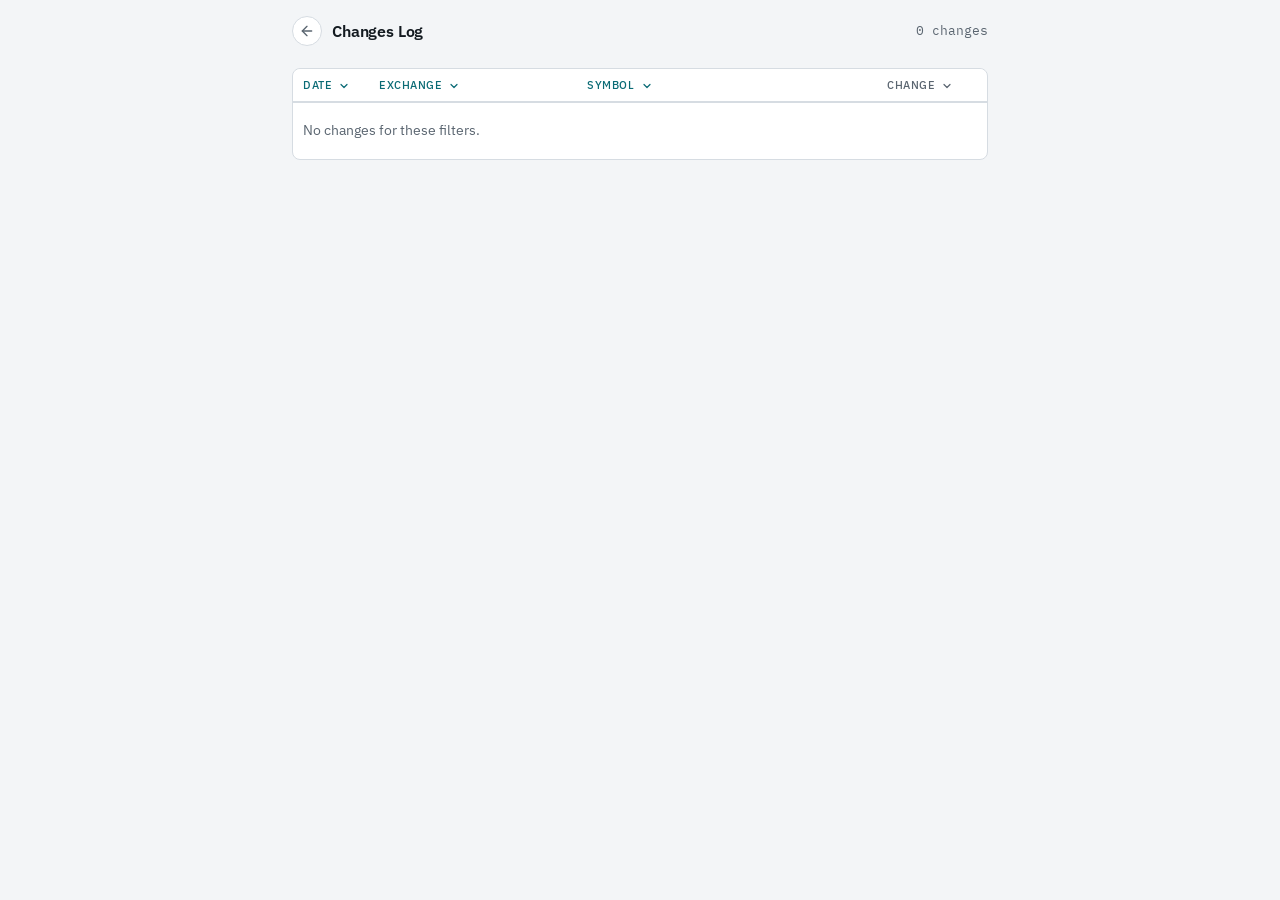
<file: log.html>
<!doctype html>
<html lang="en">
<head>
<meta charset="utf-8">
<meta name="viewport" content="width=device-width, initial-scale=1, viewport-fit=cover">
<title>Changes Log · Watchlist Builder</title>
<meta name="description" content="Daily log of symbols added to and removed from TradingView's crypto exchange lists">
<script src="shared.js"></script>
<link rel="preconnect" href="https://fonts.googleapis.com">
<link rel="preconnect" href="https://fonts.gstatic.com" crossorigin>
<link rel="stylesheet" href="https://fonts.googleapis.com/css2?family=IBM+Plex+Mono:wght@400&family=IBM+Plex+Sans:wght@400;500;600&display=swap">
<link rel="stylesheet" href="base.css">
<style>
/* Layout: pinned header (back arrow, title, count on the right); a table whose column headers open the filters. */
.top { position: sticky; top: 0; z-index: 6; background: var(--bg); padding-block: max(16px, env(safe-area-inset-top, 0px)) 10px;
  display: flex; align-items: center; gap: 10px; }
.top h1 { margin: 0; font-size: 16px; font-weight: 600; letter-spacing: -0.01em; }
a.icon { text-decoration: none; }
.count { margin-left: auto; font-size: 13px; color: var(--muted); font-family: var(--f-mono); white-space: nowrap; }
.tablewrap { border: 1px solid var(--line); border-radius: 8px; background: var(--surface); margin-bottom: 24px; }
table { width: 100%; table-layout: fixed; border-collapse: collapse; font-variant-numeric: tabular-nums; }
th, td { text-align: left; padding: 7px 10px; border-bottom: 1px solid var(--line); white-space: nowrap; overflow: hidden; text-overflow: ellipsis; }
thead th { position: sticky; top: var(--head-h, 0px); z-index: 2; background: var(--surface); padding: 0; overflow: visible; box-shadow: inset 0 -1px 0 var(--line); }
thead th:first-child { border-top-left-radius: 8px; } thead th:last-child { border-top-right-radius: 8px; }
thead th:first-child .hbtn { border-top-left-radius: 8px; } thead th:last-child .hbtn { border-top-right-radius: 8px; }
tbody tr:last-child td { border-bottom: 0; }
tbody tr:hover { background: var(--row); }
col.date { width: 76px; } col.ex { width: 30%; } col.chg { width: 110px; }
td.date { color: var(--muted); font-size: 13px; }
td.sym { font-family: var(--f-mono); font-size: 12.5px; }
.badge { display: inline-block; font-size: 11.5px; font-weight: 500; padding: 1px 7px; border-radius: 4px; }
.badge.add { color: var(--accent); background: var(--accent-soft); }
.badge.del { color: var(--error); background: color-mix(in srgb, var(--error) 14%, transparent); }
td.empty { color: var(--muted); white-space: normal; padding: 18px 10px; }
/* Column header = filter button; it turns accent while its filter hides something. */
.hbtn { width: 100%; display: flex; align-items: center; gap: 6px; padding: 9px 10px; border: 0; background: none; cursor: pointer; font: inherit;
  font-size: 11px; font-weight: 500; text-transform: uppercase; letter-spacing: 0.05em; color: var(--muted); text-align: left; }
.hbtn span { min-width: 0; overflow: hidden; text-overflow: ellipsis; }
.hbtn svg { width: 12px; height: 12px; flex: none; }
.hbtn.on { color: var(--accent); }
.hbtn:hover { color: var(--fg); } .hbtn.on:hover { color: var(--accent); }
.hbtn:focus-visible { outline: 2px solid var(--accent); outline-offset: -2px; }
/* An open header and its menu read as one piece: the header is tinted and the menu hangs flush below it,
   square on the attached corner, with the accent line along the seam. */
.hbtn[aria-expanded="true"] { color: var(--accent); background: var(--accent-soft); box-shadow: inset 0 -2px 0 var(--accent); }
.hpop { position: absolute; z-index: 8; top: 100%; left: 0; min-width: 100%; width: min(260px, calc(100vw - 24px)); display: grid; gap: 8px; padding: 10px 12px;
  background: var(--surface); border: 1px solid var(--line); border-top: 0; border-radius: 0 8px 8px 8px; box-shadow: 0 12px 28px var(--shadow);
  text-transform: none; letter-spacing: normal; font-size: 13px; font-weight: 400; color: var(--fg); white-space: normal; }
th:nth-child(n+3) .hpop { left: auto; right: 0; border-radius: 8px 0 8px 8px; }
#p-date { width: min(292px, calc(100vw - 24px)); }
.opt { display: flex; align-items: center; gap: 8px; padding: 3px 0; cursor: pointer; }
.opt span { min-width: 0; overflow: hidden; text-overflow: ellipsis; white-space: nowrap; }
.opt small { margin-left: auto; color: var(--muted); font-family: var(--f-mono); font-size: 11px; }
.group { font-weight: 600; }
.exlist { display: grid; gap: 0; max-height: min(50vh, 360px); overflow: auto; padding-right: 4px; }
.exlist .opt:not(.group) { padding-left: 22px; }
.hpop input[type=search] { width: 100%; height: 30px; padding: 0 10px; font: inherit; font-size: 13px; border: 1px solid var(--line); border-radius: 6px;
  background: var(--bg); color: var(--fg); }
.hpop input[type=search].mono { font-family: var(--f-mono); text-transform: uppercase; }
.hpop input[type=search]::placeholder { font-family: var(--f-body); text-transform: none; color: var(--muted); }
.hpop input[type=search]:focus-visible { outline: 2px solid var(--accent); outline-offset: -2px; }
.hpop hr { border: 0; border-top: 1px solid var(--line); margin: 0; }
@media (max-width: 600px) {
  col.date { width: 66px; } col.ex { width: 29%; } col.chg { width: 82px; }
  th, td { padding: 7px 6px; }
  .hbtn { padding: 9px 6px; letter-spacing: 0.02em; }
}
</style>
</head>
<body>
<main class="wrap">
  <header class="top">
    <a class="icon" href="./" aria-label="Back to Watchlist Builder">
      <svg viewBox="0 0 24 24" fill="none" stroke="currentColor" stroke-width="2" stroke-linecap="round" stroke-linejoin="round" aria-hidden="true"><path d="M19 12H5"/><path d="m12 19-7-7 7-7"/></svg>
    </a>
    <h1>Changes Log</h1>
    <span class="count" id="count">Loading…</span>
  </header>

  <div class="tablewrap">
    <table>
      <colgroup><col class="date"><col class="ex"><col><col class="chg"></colgroup>
      <thead><tr>
        <th>
          <button type="button" class="hbtn" data-pop="p-date" aria-expanded="false"><span>Date</span>CHEVRON</button>
          <div class="hpop" id="p-date" hidden>
            <div id="datepick"></div>
          </div>
        </th>
        <th>
          <button type="button" class="hbtn" data-pop="p-ex" aria-expanded="false"><span>Exchange</span>CHEVRON</button>
          <div class="hpop" id="p-ex" hidden>
            <input type="search" id="exfind" placeholder="Find exchange" autocomplete="off" spellcheck="false" aria-label="Find exchange">
            <div class="exlist" id="exlist"></div>
          </div>
        </th>
        <th>
          <button type="button" class="hbtn" data-pop="p-sym" aria-expanded="false"><span>Symbol</span>CHEVRON</button>
          <div class="hpop" id="p-sym" hidden>
            <input type="search" class="mono" id="q" placeholder="Ticker, e.g. PEPE" autocomplete="off" spellcheck="false" aria-label="Ticker">
            <hr>
            <label class="opt"><input type="checkbox" name="quote" value="USDT" checked><span>USDT</span></label>
            <label class="opt"><input type="checkbox" name="quote" value="USDC"><span>USDC</span></label>
          </div>
        </th>
        <th>
          <button type="button" class="hbtn" data-pop="p-chg" aria-expanded="false"><span>Change</span>CHEVRON</button>
          <div class="hpop" id="p-chg" hidden>
            <label class="opt"><input type="checkbox" name="kind" value="add" checked><span>Added</span></label>
            <label class="opt"><input type="checkbox" name="kind" value="del" checked><span>Removed</span></label>
          </div>
        </th>
      </tr></thead>
      <tbody id="rows"><tr><td class="empty" colspan="4">Loading…</td></tr></tbody>
    </table>
  </div>
</main>

<script>
// data/log.json is written once a day by .github/workflows/snapshot.yml (scripts/snapshot.py);
// data/exchanges.json tags each exchange CEX or DEX. Filters are remembered in localStorage "wb-log".
const STORE = "wb-log", SHOW = 1500;
const CHEVRON = `<svg viewBox="0 0 24 24" fill="none" stroke="currentColor" stroke-width="2.4" stroke-linecap="round" stroke-linejoin="round" aria-hidden="true"><path d="m6 9 6 6 6-6"/></svg>`;
for (const b of document.querySelectorAll(".hbtn")) b.innerHTML = b.innerHTML.replace("CHEVRON", CHEVRON);
const $ = id => document.getElementById(id);
const fmt = n => n.toLocaleString("en-US");
const values = (name, all) => [...document.querySelectorAll(`input[name=${name}]${all ? "" : ":checked"}`)].map(i => i.value);
const datePick = rangePicker($("datepick"), { name: "period", presets: [["7", "7d"], ["30", "30d"], ["90", "90d"], ["0", "All"]],
  preset: "30", onChange: () => { save(); render(); } });
const dateRange = () => datePick.range(); // inclusive YYYY-MM-DD bounds; "" is open
let all = [], venueOf = {}, visible = [], exchanges = [];
const venue = ex => venueOf[ex] || "cex";

// ---- header popovers: one open at a time, closed by a click outside or Escape
function openPop(btn, open) {
  for (const b of document.querySelectorAll(".hbtn")) {
    const on = open && b === btn;
    $(b.dataset.pop).hidden = !on;
    b.setAttribute("aria-expanded", String(on));
  }
  if (open) { const f = $(btn.dataset.pop).querySelector("input[type=search], input:checked:not([hidden]), .cal-grid button:not(:disabled), input"); if (f) f.focus(); }
}
for (const b of document.querySelectorAll(".hbtn")) b.addEventListener("click", () => openPop(b, $(b.dataset.pop).hidden));
// The event path is taken at click time: a calendar day re-renders (and leaves the DOM) while the click is handled.
document.addEventListener("click", e => { if (!e.composedPath().some(el => el.matches?.("thead th"))) openPop(null, false); });
document.addEventListener("keydown", e => {
  if (e.key !== "Escape") return;
  const b = document.querySelector('.hbtn[aria-expanded="true"]');
  if (b) { openPop(null, false); b.focus(); }
});

// ---- exchange list: CEX and DEX groups, each with a group checkbox
function buildExchanges(picked) {
  const box = $("exlist");
  box.replaceChildren();
  for (const v of ["cex", "dex"]) {
    const list = exchanges.filter(ex => venue(ex) === v);
    if (!list.length) continue;
    const g = document.createElement("label");
    g.className = "opt group";
    g.innerHTML = `<input type="checkbox" data-group="${v}"><span>${v.toUpperCase()}</span><small>${list.length}</small>`;
    box.append(g);
    for (const ex of list) {
      const l = document.createElement("label");
      l.className = "opt";
      l.dataset.find = `${ex} ${exName(ex)}`.toUpperCase();
      l.innerHTML = `<input type="checkbox" name="ex"><span></span>`;
      l.querySelector("input").value = ex;
      l.querySelector("input").checked = picked.on.includes(ex) || (!picked.off.includes(ex) && v === "cex");
      l.querySelector("span").textContent = exName(ex);
      box.append(l);
    }
  }
  syncGroups();
}
function syncGroups() {
  for (const g of document.querySelectorAll("#exlist [data-group]")) {
    const boxes = [...document.querySelectorAll("#exlist input[name=ex]")].filter(i => venue(i.value) === g.dataset.group);
    const on = boxes.filter(i => i.checked).length;
    g.checked = on === boxes.length; g.indeterminate = on > 0 && on < boxes.length;
  }
}
$("exlist").addEventListener("change", e => {
  const g = e.target.dataset.group;
  if (g) for (const i of document.querySelectorAll("#exlist input[name=ex]")) if (venue(i.value) === g) i.checked = e.target.checked;
  syncGroups(); save(); render();
});
$("exfind").addEventListener("input", e => {
  const q = e.target.value.trim().toUpperCase();
  for (const l of document.querySelectorAll("#exlist .opt:not(.group)")) l.hidden = !!q && !l.dataset.find.includes(q);
});

// ---- filter state
function save() {
  const exAll = values("ex", true), exOn = values("ex");
  try { localStorage.setItem(STORE, JSON.stringify({ date: datePick.state(), exOn, exOff: exAll.filter(ex => !exOn.includes(ex)),
    quotes: values("quote"), kinds: values("kind"), q: $("q").value })); }
  catch (_) {}
}
function restore() {
  let st = {};
  try { st = JSON.parse(localStorage.getItem(STORE)) || {}; } catch (_) {}
  datePick.set(st.date);
  for (const name of ["quote", "kind"]) if (Array.isArray(st[name + "s"])) for (const i of document.querySelectorAll(`input[name=${name}]`)) i.checked = st[name + "s"].includes(i.value);
  if (typeof st.q === "string") $("q").value = st.q;
  return { on: Array.isArray(st.exOn) ? st.exOn : [], off: Array.isArray(st.exOff) ? st.exOff : [] };
}
function markActive() {
  const narrowed = { "p-date": dateRange().some(Boolean), "p-ex": values("ex").length < values("ex", true).length,
    "p-sym": !!$("q").value.trim() || values("quote").length < 2, "p-chg": values("kind").length < 2 };
  for (const b of document.querySelectorAll(".hbtn")) b.classList.toggle("on", narrowed[b.dataset.pop]);
}

function render() {
  const exs = new Set(values("ex")), qs = new Set(values("quote")), ks = new Set(values("kind")), q = $("q").value.trim().toUpperCase();
  const [from, to] = dateRange();
  visible = all.filter(r => r.date >= from && (!to || r.date <= to) && ks.has(r.kind) && qs.has(r.quote) && exs.has(r.ex) && (!q || r.ticker.includes(q)));
  const body = $("rows");
  if (!visible.length) body.innerHTML = `<tr><td class="empty" colspan="4">No changes for these filters.</td></tr>`;
  else body.replaceChildren(...visible.slice(0, SHOW).map(r => {
    const tr = document.createElement("tr");
    tr.innerHTML = `<td class="date"></td><td></td><td class="sym"></td><td><span class="badge ${r.kind}"></span></td>`;
    tr.children[0].textContent = fmtDay(r.date);
    tr.children[1].textContent = exName(r.ex);
    tr.children[2].textContent = r.ticker;
    tr.children[2].title = r.s;
    tr.querySelector(".badge").textContent = r.kind === "add" ? "Added" : "Removed";
    if (r.firstBar) tr.querySelector(".badge").title = "Backfilled from the first bar on TradingView";
    return tr;
  }));
  $("count").textContent = visible.length > SHOW ? `${fmt(SHOW)} of ${fmt(visible.length)} changes` : `${fmt(visible.length)} changes`;
  markActive();
}

for (const id of ["p-sym", "p-chg"]) $(id).addEventListener("change", () => { save(); render(); });
$("q").addEventListener("input", () => { save(); render(); });
const topBar = document.querySelector(".top");
new ResizeObserver(() => document.documentElement.style.setProperty("--head-h", `${topBar.offsetHeight}px`)).observe(topBar);

(async () => {
  const picked = restore();
  try {
    const [log, venues] = await Promise.all(["data/log.json", "data/exchanges.json"].map(u => fetch(u, { cache: "no-store" }).then(r => { if (!r.ok) throw 0; return r.json(); })));
    venueOf = venues;
    for (const e of log.entries) for (const [kind, list] of [["add", e.added], ["del", e.removed]]) for (const s of list) {
      const [ex, ticker] = s.split(":");
      all.push({ date: e.date, ex, ticker, s, kind, firstBar: e.source === "first-bar", quote: ticker.includes("USDC") ? "USDC" : "USDT" });
    }
  } catch (_) {
    $("count").textContent = "The log could not be loaded.";
    $("rows").innerHTML = `<tr><td class="empty" colspan="4">The log could not be loaded.</td></tr>`;
    return;
  }
  const dates = all.map(r => r.date).sort();
  datePick.bounds(dates[0], isoDay(Date.now()), new Set(dates));
  exchanges = [...new Set(all.map(r => r.ex))].sort((a, b) => (RANK[a] ?? Infinity) - (RANK[b] ?? Infinity) || exName(a).localeCompare(exName(b)));
  buildExchanges(picked);
  render();
})();
</script>
</body>
</html>
</file>
<file: base.css>
/* Shared by index.html and log.html: palette (light, dark, explicit theme), base type, chips, segmented toggles, buttons. */
:root {
  --bg: #F3F5F7; --surface: #FFFFFF; --fg: #131A20; --muted: #5A6570; --line: #D6DCE2; --row: #F7F9FA;
  --accent: #0A6B75; --accent-soft: #DDEFF0; --accent-fg: #FFFFFF; --error: #B42318; --shadow: rgba(16, 24, 32, 0.14);
  --f-body: "IBM Plex Sans", system-ui, -apple-system, "Segoe UI", sans-serif;
  --f-mono: "IBM Plex Mono", ui-monospace, "SF Mono", Menlo, Consolas, monospace;
  color-scheme: light;
}
@media (prefers-color-scheme: dark) { :root:not([data-theme="light"]) {
  --bg: #0E1317; --surface: #151C21; --fg: #E4E9ED; --muted: #8C98A3; --line: #2A3540; --row: #182026;
  --accent: #4DBFC9; --accent-soft: #12333A; --accent-fg: #062126; --error: #F97066; --shadow: rgba(0, 0, 0, 0.55); color-scheme: dark } }
:root[data-theme="dark"] {
  --bg: #0E1317; --surface: #151C21; --fg: #E4E9ED; --muted: #8C98A3; --line: #2A3540; --row: #182026;
  --accent: #4DBFC9; --accent-soft: #12333A; --accent-fg: #062126; --error: #F97066; --shadow: rgba(0, 0, 0, 0.55); color-scheme: dark }
* { box-sizing: border-box; }
[hidden] { display: none !important; } /* components below set display; hidden must still win */
body { margin: 0; background: var(--bg); color: var(--fg); font-family: var(--f-body); font-size: 14px; line-height: 1.4; }
.wrap { max-width: 720px; margin: 0 auto;
  padding-left: max(12px, env(safe-area-inset-left, 0px)); padding-right: max(12px, env(safe-area-inset-right, 0px));
  display: grid; grid-template-columns: minmax(0, 1fr); gap: 12px; }
input[type=checkbox], input[type=radio] { accent-color: var(--accent); width: 16px; height: 16px; margin: 0; flex: none; }
.grp { display: flex; flex-wrap: wrap; gap: 6px; }
.lbl { font-size: 11px; font-weight: 500; text-transform: uppercase; letter-spacing: 0.06em; color: var(--muted); }
.chip { display: inline-flex; align-items: center; gap: 6px; padding: 5px 10px; border: 1px solid var(--line); border-radius: 6px;
  background: var(--surface); cursor: pointer; user-select: none; font-size: 13px; font-weight: 500; }
.chip:has(input:checked) { border-color: var(--accent); background: var(--accent-soft); }
/* Round, the same height as the quote chips. */
.icon { position: relative; width: 30px; height: 30px; display: inline-grid; place-items: center; padding: 0; border: 1px solid var(--line);
  border-radius: 50%; background: var(--surface); color: var(--muted); cursor: pointer; }
.icon:hover, .icon[aria-expanded="true"] { color: var(--accent); border-color: var(--accent); }
.icon svg { width: 16px; height: 16px; }
.seg { display: inline-grid; grid-auto-flow: column; grid-auto-columns: 1fr; padding: 2px; border: 1px solid var(--line); border-radius: 7px; background: var(--bg); }
.seg label { position: relative; cursor: pointer; }
.seg input { position: absolute; opacity: 0; width: 1px; height: 1px; pointer-events: none; }
.seg span { display: block; padding: 5px 12px; border-radius: 5px; text-align: center; font-size: 13px; font-weight: 500; color: var(--muted); }
.seg input:checked + span { background: var(--accent); color: var(--accent-fg); }
.seg input:focus-visible + span { outline: 2px solid var(--accent); outline-offset: 1px; }
.btn { font: inherit; font-weight: 500; border-radius: 6px; cursor: pointer; border: 1px solid var(--accent); text-decoration: none;
  display: inline-block; white-space: nowrap; }
.btn.primary { background: var(--accent); color: var(--accent-fg); height: 38px; padding: 0 18px; }
.btn.primary:disabled { opacity: 0.45; cursor: not-allowed; }
.btn.ghost { background: transparent; color: var(--accent); padding: 4px 10px; font-size: 13px; }
.btn.ghost:hover { background: var(--accent-soft); }
.btn:focus-visible, .icon:focus-visible, .chip:has(input:focus-visible), label.c:has(input:focus-visible), textarea:focus-visible { outline: 2px solid var(--accent); outline-offset: -2px; }
/* Click feedback on Copy / Download: a crisp press, then a filled check mark for a moment; no text, no fade. */
.btn.ghost { position: relative; transition: transform 60ms ease-out; }
.btn.ghost:active { transform: scale(0.96); }
.btn.ghost.done { background: var(--accent); border-color: var(--accent); color: transparent; }
.btn.ghost.done::after { content: ""; position: absolute; inset: 0; margin: auto; width: 14px; height: 14px; background: var(--accent-fg);
  -webkit-mask: url("data:image/svg+xml;utf8,<svg xmlns='http://www.w3.org/2000/svg' viewBox='0 0 24 24' fill='none' stroke='black' stroke-width='3.2' stroke-linecap='round' stroke-linejoin='round'><path d='M20 6 9 17l-5-5'/></svg>") center / contain no-repeat;
          mask: url("data:image/svg+xml;utf8,<svg xmlns='http://www.w3.org/2000/svg' viewBox='0 0 24 24' fill='none' stroke='black' stroke-width='3.2' stroke-linecap='round' stroke-linejoin='round'><path d='M20 6 9 17l-5-5'/></svg>") center / contain no-repeat; }
@media (prefers-reduced-motion: reduce) { .btn.ghost { transition: none; } .btn.ghost:active { transform: none; } }
.note { font-size: 12.5px; color: var(--muted); margin: 0; }
.note.error { color: var(--error); }
/* Range picker (shared.js rangePicker): preset chips over a month calendar. */
.rp { display: grid; gap: 8px; }
.rp .presets { display: grid; }
.rp .presets span { padding: 4px 0; }
.cal { display: grid; gap: 6px; }
.cal-head { display: flex; align-items: center; justify-content: space-between; font-weight: 600; font-size: 13px; }
.cal-nav { width: 28px; height: 28px; border: 1px solid var(--line); border-radius: 50%; background: var(--surface); color: var(--fg); font: inherit; font-size: 16px; line-height: 1; cursor: pointer; }
.cal-nav:disabled { opacity: 0.35; cursor: default; }
.cal-nav:not(:disabled):hover { border-color: var(--accent); color: var(--accent); }
.cal-grid { display: grid; grid-template-columns: repeat(7, minmax(0, 1fr)); row-gap: 2px; }
.cal-grid .wd { text-align: center; font-size: 10.5px; font-weight: 500; text-transform: uppercase; letter-spacing: 0.04em; color: var(--muted); padding: 2px 0 4px; }
.cal-grid button { position: relative; height: 32px; border: 0; background: none; font: inherit; font-size: 12.5px; font-variant-numeric: tabular-nums; color: var(--fg); cursor: pointer; }
.cal-grid button:disabled { color: var(--muted); opacity: 0.4; cursor: default; }
.cal-grid button.in { background: var(--accent-soft); }
.cal-grid button.start, .cal-grid button.end { background: var(--accent); color: var(--accent-fg); }
.cal-grid button.start { border-radius: 6px 0 0 6px; } .cal-grid button.end { border-radius: 0 6px 6px 0; } .cal-grid button.start.end { border-radius: 6px; }
.cal-grid button.today:not(.start):not(.end) { box-shadow: inset 0 0 0 1px var(--accent); border-radius: 6px; }
.cal-grid button.has::after { content: ""; position: absolute; left: 50%; bottom: 4px; width: 4px; height: 4px; margin-left: -2px; border-radius: 50%; background: currentColor; opacity: 0.55; }
.cal-grid button:not(:disabled):hover { box-shadow: inset 0 0 0 1px var(--accent); }
.cal-grid button:focus-visible { outline: 2px solid var(--accent); outline-offset: -2px; }
.cal-foot { font-size: 12px; color: var(--muted); min-height: 16px; }
</file>
